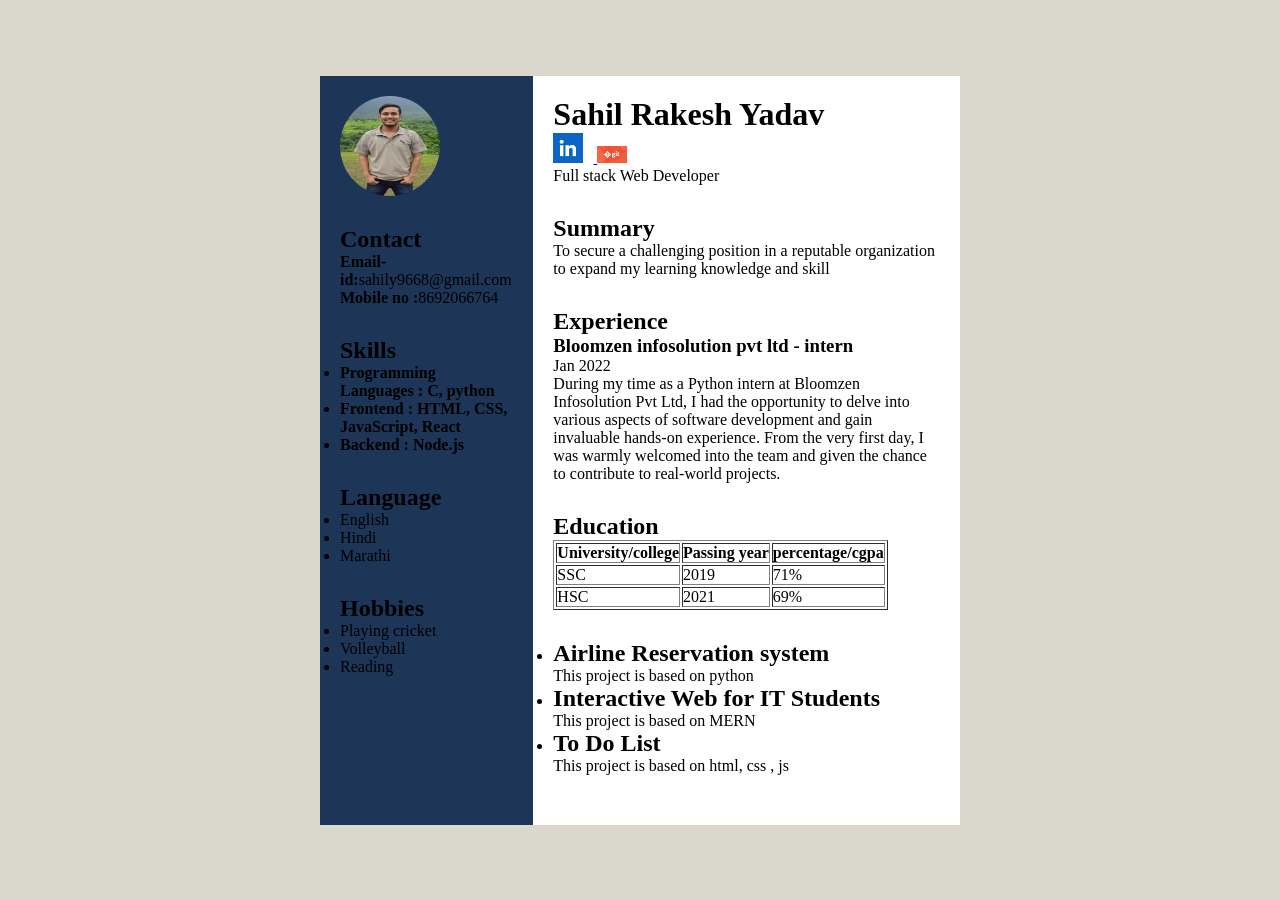
<file: RESUME-main/index.html>
<html lang="en">

<head>
    <meta charset="UTF-8">
    <meta http-equiv="X-UA-Compatible" content="IE=edge">
    <meta name="viewport" content="width=device-width, 
				initial-scale=1.0">
    <title>Resume</title>
    <link rel="stylesheet" href="resume.css">
</head>

<body>
    <div class="full">
        <div class="left">
            <div class="image">
                <img class="imgs" src="image.jpg" alt="gfg-logo" style="width:100px;
							height:100px;">
            </div>
            <div class="Contact">
                <h2>Contact</h2>
                <p>
                    <b>Email-id:</b>sahily9668@gmail.com
                </p>
                <p>
                    <b>Mobile no :</b>8692066764
                </p>
            </div>
            <div class="Skills">
                <h2>Skills</h2>
                <ul>
                    <li>
                        <b>Programming Languages :
                            C, python</b>
                    </li>
                    <li>
                        <b>Frontend : HTML, CSS,
                            JavaScript, React</b>
                    </li>
                    <li>
                        <b>Backend : Node.js</b>
                    </li>
                </ul>
            </div>
            <div class="Language">
                <h2>Language</h2>
                <ul>
                    <li>English</li>
                    <li>Hindi</li>
                    <li>Marathi</li>
                </ul>
            </div>
            <div class="Hobbies">
                <h2>Hobbies</h2>
                <ul>
                    <li>Playing cricket</li>
                    <li>Volleyball</li>
                    <li>Reading</li>
                </ul>
            </div>
        </div>
        <div class="right">
            <div class="name">
                <h1>Sahil Rakesh Yadav</h1>
                <a href="https://www.linkedin.com/in/sumit-dhamane-567687281/" target="_blank">
                    <img class="social-icon" src="linkedin.png" alt="LinkedIn">
                </a>
                <a href="https://github.com/Sumitdhamane" target="_blank">
                    <img class="social-icon" src="git.png" alt="GitHub">
                </a>
            </div>
            <div class="title">
                <p>Full stack Web Developer</p>
            </div>
            <div class="Summary">
                <h2>Summary</h2>
                <p>
                    To secure a challenging position in a
                    reputable organization
                    to expand my learning knowledge and skill
                </p>
            </div>
            <div class="Experience">
                <h2>Experience</h2>
                <h3>Bloomzen infosolution pvt ltd - intern</h3>
                <p>Jan 2022</p>
                <p>During my time as a Python intern at Bloomzen Infosolution Pvt Ltd, I had the opportunity to delve
                    into various aspects of software development and gain invaluable hands-on experience. From the very
                    first day, I was warmly welcomed into the team and given the chance to contribute to real-world
                    projects.

                </p>
            </div>
            <div class="Education">
                <h2>Education</h2>
                <table border="1">
                    <tr>
                        <th>University/college </th>
                        <th>Passing year </th>
                        <th>percentage/cgpa</th>
                    </tr>
                    <tr>
                        <td>SSC</td>
                        <td>2019</td>
                        <td>71%</td>
                    </tr>
                    <tr>
                        <td>HSC</td>
                        <td>2021</td>
                        <td>69%</td>
                    </tr>
                </table>
            </div>
            <div class="project">
                <ul>
                    <li>
                        <h2>Airline Reservation system</h2>
                        <p>
                            This project is based on python
                        </p>
                    </li>
                    <li>
                        <h2>Interactive Web for IT Students</h2>
                        <p>
                            This project is based on MERN
                        </p>

                    </li>
                    <li>
                        <h2>To Do List</h2>
                        <p>
                            This project is based on html, css , js
                        </p>
                    </li>
                </ul>
            </div>
        </div>
    </div>
</body>

</html>
</file>
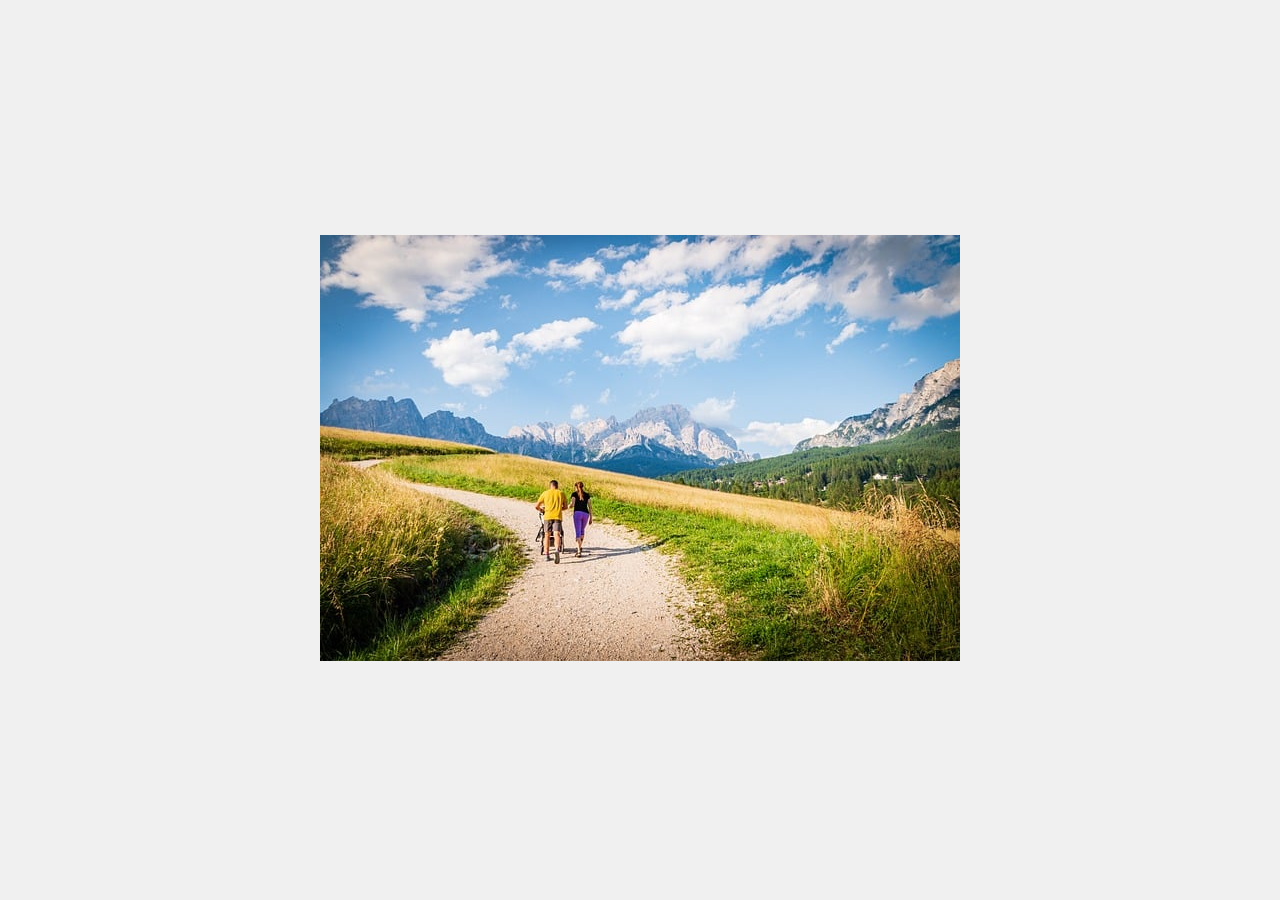
<file: assignments/hover/index.html>
<!DOCTYPE html>
<html lang="en">

<head>
    <meta charset="UTF-8">
    <meta name="viewport" content="width=device-width, initial-scale=1.0">
    <title>Image Hover</title>
    <link rel="stylesheet" href="style.css" />
</head>

<body>

    <div class="container">
        <img src="./images/first.jpg" alt="First Image">
        <img class="hidden-image" src="./images/solar-8499901_640.webp" alt="Second Image">
    </div>

</body>

</html>
</file>
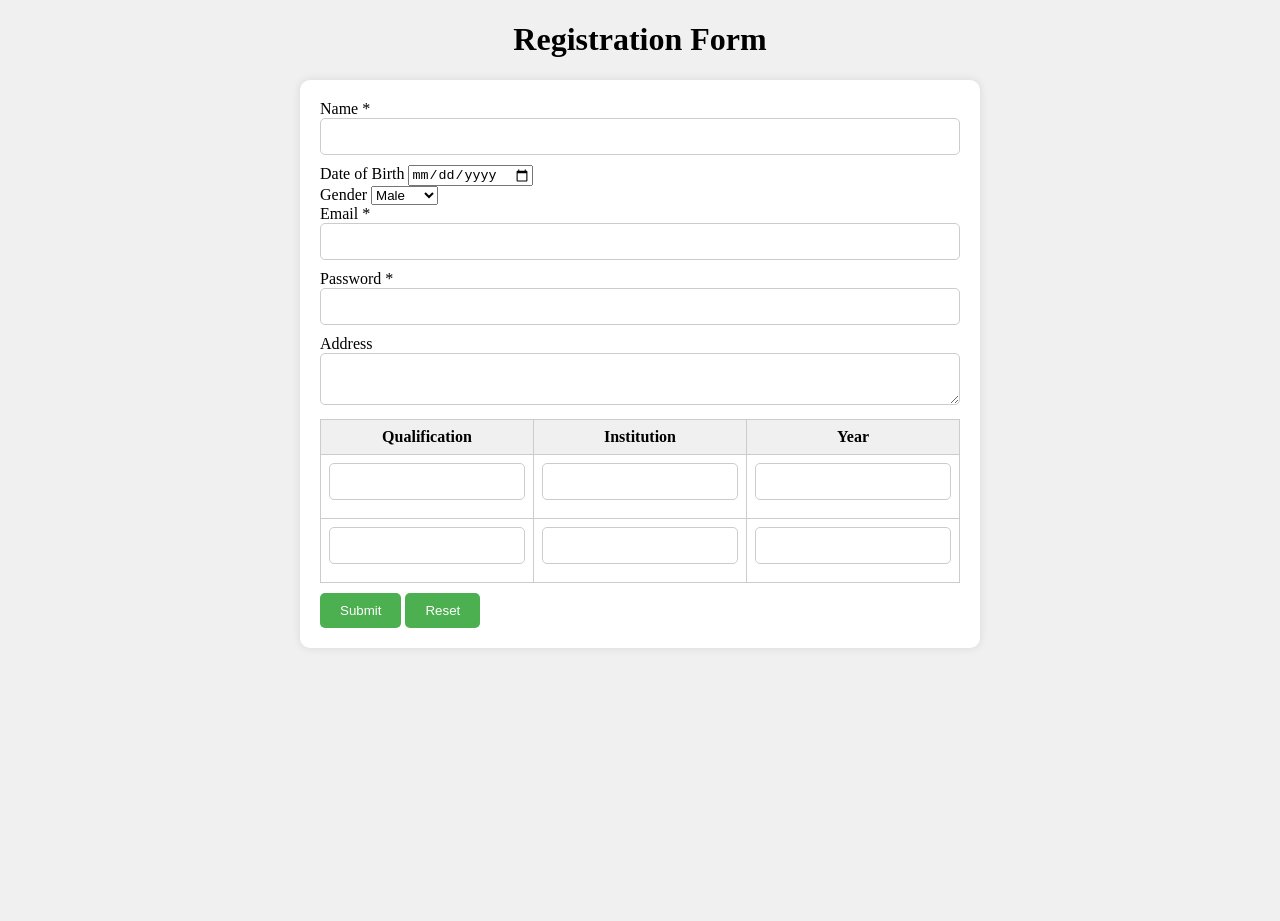
<file: assignments/form/form.html>
<!DOCTYPE html>
<html lang="en">

<head>
    <meta charset="UTF-8">
    <meta name="viewport" content="width=device-width, initial-scale=1.0">
    <title>Employee Registration Form</title>
    <link rel="stylesheet" href="style.css">
</head>

<body>
    <h1>Registration Form</h1>

    <form id="registrationForm" action="success.html" method="POST">
        <label for="name">Name *</label>
        <input type="text" id="name" name="name" required><br>

        <label for="dob">Date of Birth</label>
        <input type="date" id="dob" name="dob"><br>

        <label for="gender">Gender</label>
        <select id="gender" name="gender">
            <option value="male">Male</option>
            <option value="female">Female</option>
            <option value="other">Other</option>
        </select><br>

        <label for="email">Email *</label>
        <input type="email" id="email" name="email" required><br>

        <label for="password">Password *</label>
        <input type="password" id="password" name="password" required><br>

        <label for="address">Address</label>
        <textarea id="address" name="address"></textarea><br>

        <table>
            <tr>
                <th>Qualification</th>
                <th>Institution</th>
                <th>Year</th>
            </tr>
            <tr>
                <td><input type="text" name="qualification1"></td>
                <td><input type="text" name="institution1"></td>
                <td><input type="text" name="year1"></td>
            </tr>
            <tr>
                <td><input type="text" name="qualification2"></td>
                <td><input type="text" name="institution2"></td>
                <td><input type="text" name="year2"></td>
            </tr>

        </table>

        <input type="submit" value="Submit">
        <input type="reset" value="Reset">
    </form>
    <script>
        document.getElementById("registrationForm").addEventListener("submit", function (event) {
            event.preventDefault();
            window.location.href = "success.html";
        });

    </script>
</body>

</html>
</file>
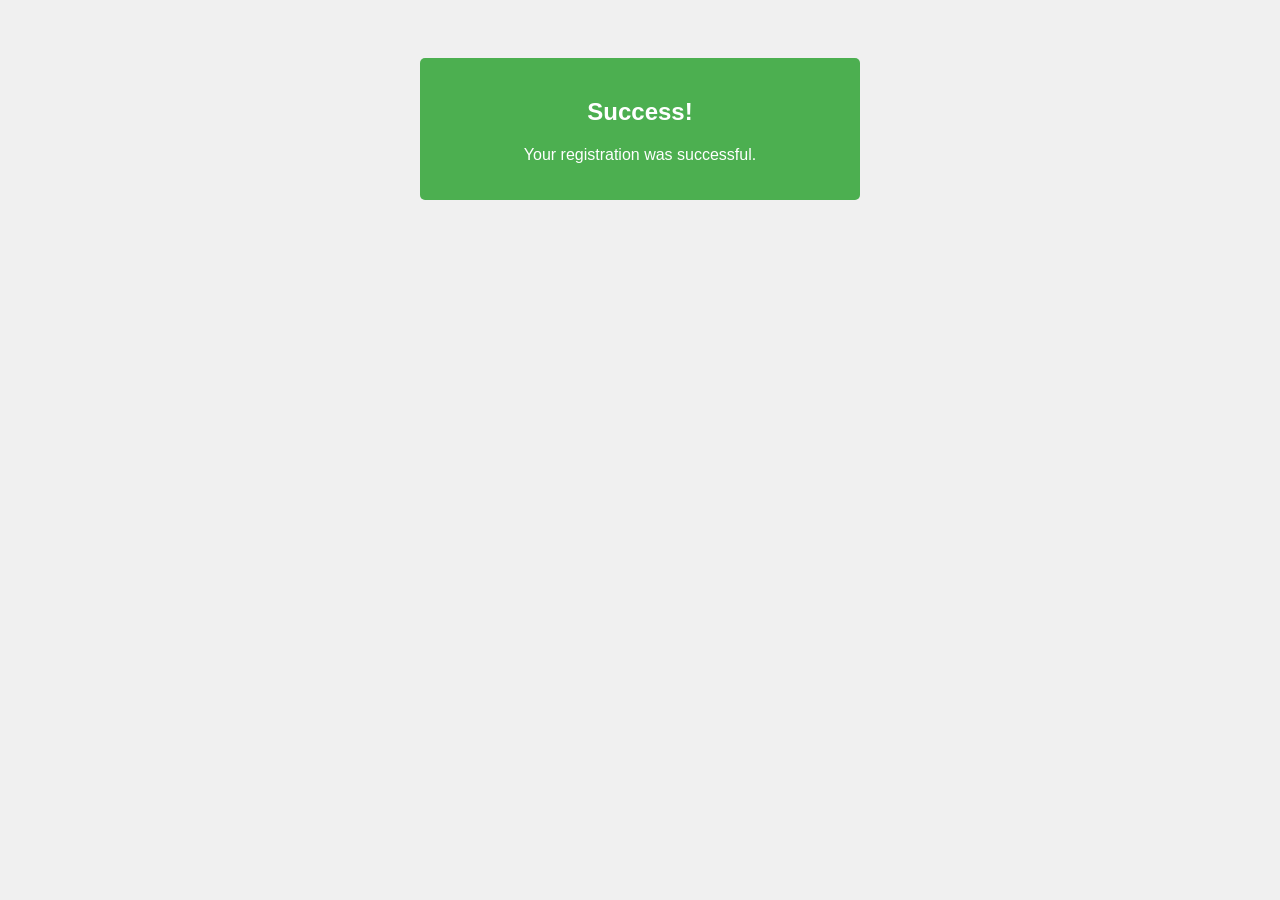
<file: assignments/form/success.html>
<!DOCTYPE html>
<html lang="en">

<head>
    <meta charset="UTF-8">
    <meta name="viewport" content="width=device-width, initial-scale=1.0">
    <title>Success Page</title>
    <style>
        body {
            font-family: Arial, sans-serif;
            background-color: #f0f0f0;
            text-align: center;
            padding-top: 50px;
        }

        .message {
            background-color: #4CAF50;
            color: #fff;
            padding: 20px;
            border-radius: 5px;
            margin: 0 auto;
            max-width: 400px;
        }
    </style>
</head>

<body>
    <div class="message">
        <h2>Success!</h2>
        <p>Your registration was successful.</p>
    </div>
</body>

</html>
</file>
<file: RESUME-main/resume.css>
* {
    margin: 0;
    padding: 0;
    box-sizing: border-box;
}

body {
    background-color: #dad7cd;
    display: flex;
    justify-content: center;
    align-items: center;
}

.full {
    width: 50%;
    max-width: 1000px;
    min-height: 100px;
    background-color: rgb(245, 239, 231);
    margin: 0px;
    display: grid;
    grid-template-columns: 2fr 4fr;
}

.left {
    position: initial;
    background-color: #1d3557;
    padding: 20px;

}

.right {
    position: initial;
    background-color: white;
    padding: 20px;

}

.social-icon {
    width: 30px;
    /* Adjust the size of the icons as needed */
    height: auto;
    margin-right: 10px;
    /* Adjust spacing between icons */
}

.imgs {
    border-radius: 100%;
    justify-content: center;
}

.image,
.Contact,
.Skills,
.Language,
.Hobbies,
.title,
.Summary,
.Experience,
.Education,
.project {
    margin-bottom: 30px;
}

.h2 {
    background-color: rgb(4, 96, 150);
}
</file>
<file: assignments/hover/style.css>
body {
    margin: 0;
    padding: 0;
    display: flex;
    justify-content: center;
    align-items: center;
    height: 100vh;
    background-color: #f0f0f0;
}

.container {
    position: relative;
}

.hidden-image {
    display: none;
    position: absolute;
    top: 0;
    left: 100%;
    transform: translateX(-100%);
}

img:hover+.hidden-image {
    display: block;
}
</file>
<file: assignments/form/style.css>
body {
    margin: 0;
    padding: 0;
    background-color: #f0f0f0;
    /* display: flex; */
    justify-content: center;
    align-items: center;
    height: 100vh;
}



h1 {
    text-align: center;
}

form {
    width: 50%;
    margin: 0 auto;
    padding: 20px;
    background-color: #fff;
    border-radius: 10px;
    box-shadow: 0 0 10px rgba(0, 0, 0, 0.1);
}

input[type="text"],
input[type="email"],
input[type="password"],
textarea {
    width: 100%;
    padding: 10px;
    margin-bottom: 10px;
    border: 1px solid #ccc;
    border-radius: 5px;
    box-sizing: border-box;
}

table {
    width: 100%;
    border-collapse: collapse;
    margin-bottom: 10px;
}

table,
th,
td {
    border: 1px solid #ccc;
    padding: 8px;
}

th {
    background-color: #f0f0f0;
}

input[type="submit"],
input[type="reset"] {
    padding: 10px 20px;
    background-color: #4caf50;
    color: white;
    border: none;
    border-radius: 5px;
    cursor: pointer;
}

input[type="submit"]:hover,
input[type="reset"]:hover {
    background-color: #45a049;
}
</file>
